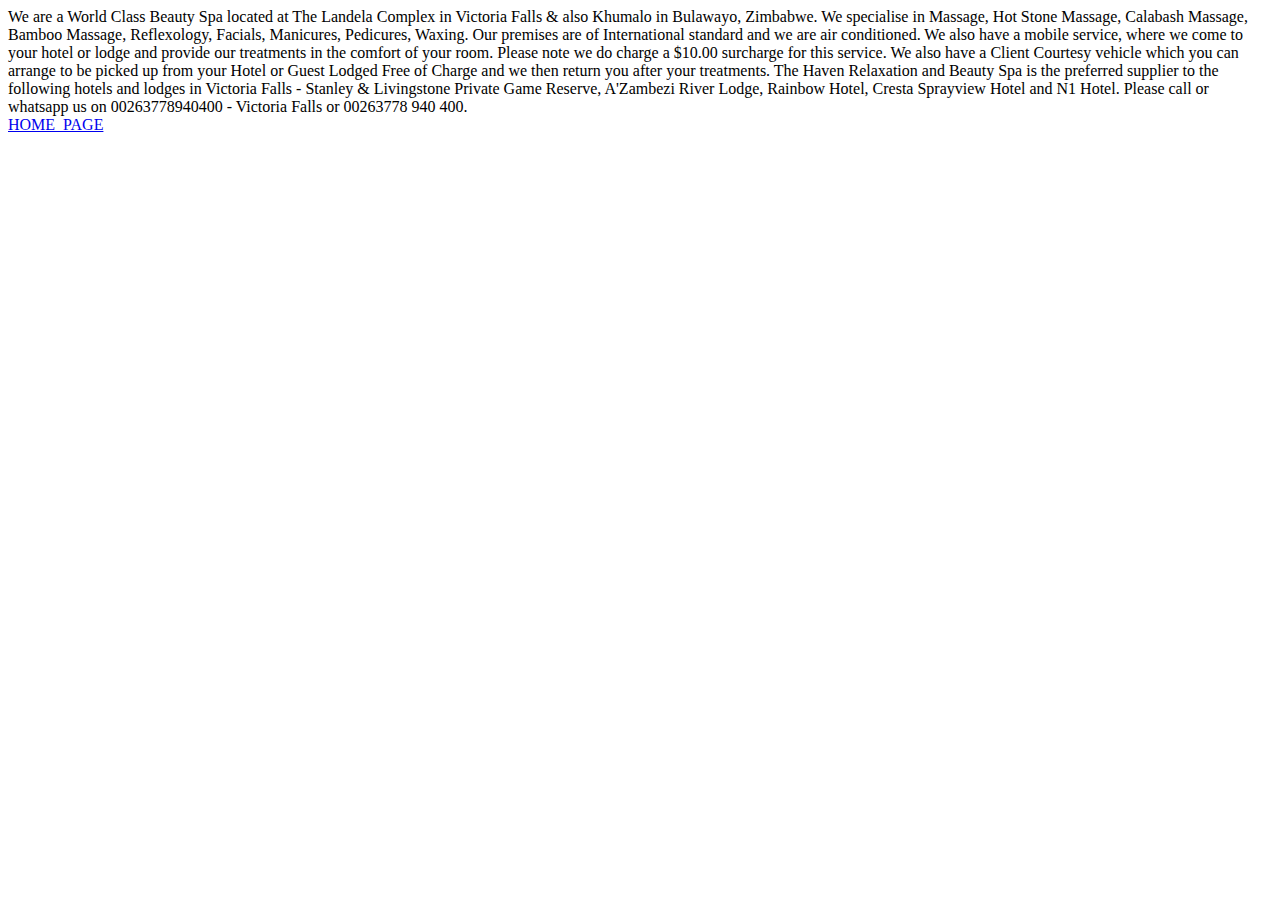
<file: About us.html>
<html>


We are a World Class Beauty Spa located at The Landela Complex in Victoria Falls & also Khumalo in Bulawayo, Zimbabwe.
We specialise in Massage, Hot Stone Massage, Calabash Massage, Bamboo Massage, Reflexology, Facials, Manicures, Pedicures, Waxing.
Our premises are of International standard and we are air conditioned. We also have a mobile service, where we come to your hotel or lodge and provide our treatments in the comfort of your room. Please note we do charge a $10.00 surcharge for this service. We also have a Client Courtesy vehicle which you can arrange to be picked up from your Hotel or Guest Lodged Free of Charge and we then return you after your treatments. The Haven Relaxation and Beauty Spa is the preferred supplier to the following hotels and lodges in Victoria Falls - Stanley & Livingstone Private Game Reserve, A'Zambezi River Lodge, Rainbow Hotel, Cresta Sprayview Hotel and N1 Hotel. Please call or whatsapp us on 00263778940400 - Victoria Falls or 00263778 940 400.




<a href="index.html">

<header>

<tittle>

HOME_PAGE

</tittle>

</header>

</html>
</file>
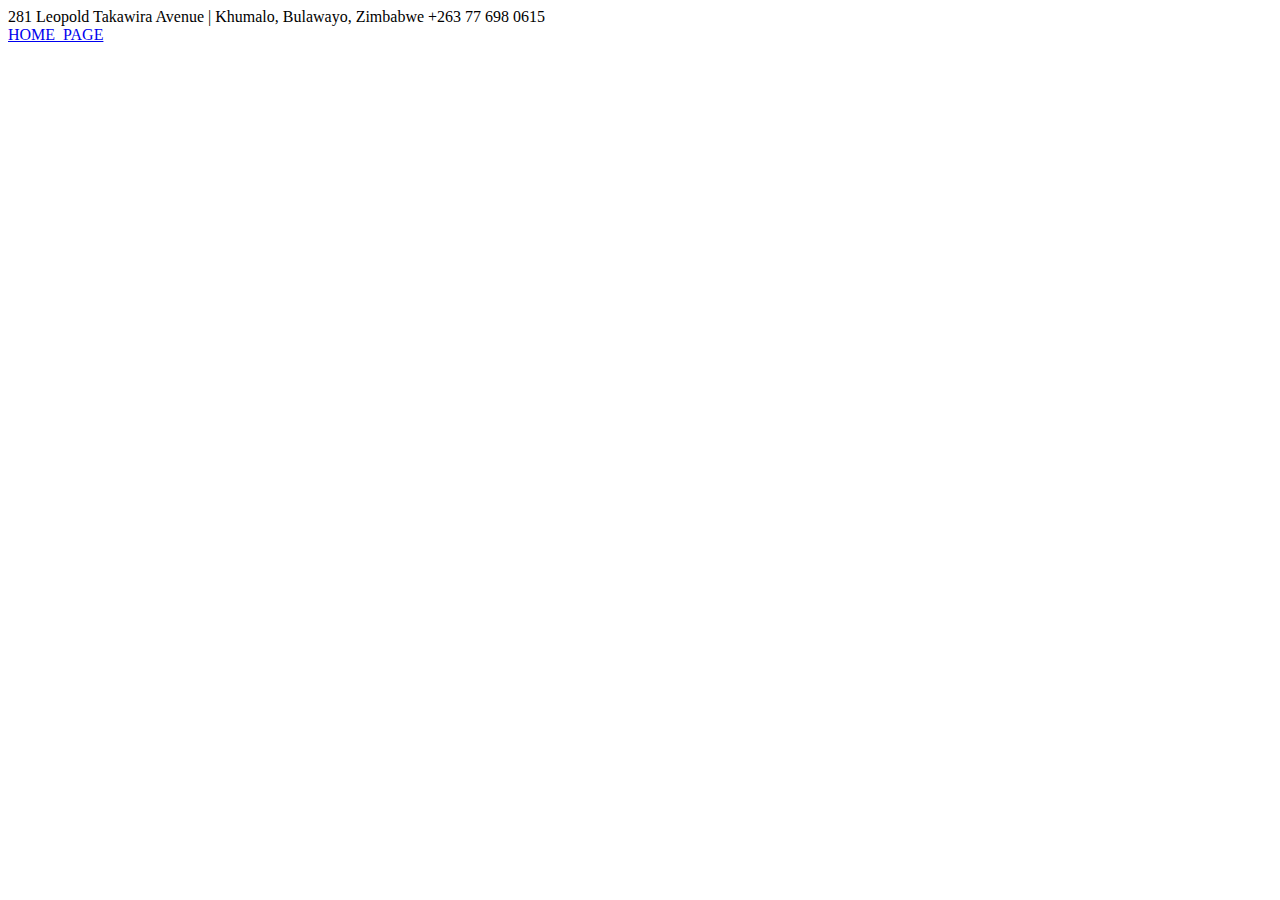
<file: Contacts.html>
<html>




281 Leopold Takawira Avenue | Khumalo, Bulawayo, Zimbabwe

+263 77 698 0615




<a href="home.html">

<header>

<tittle>

HOME_PAGE

</tittle>

</header>

</html>
</file>
